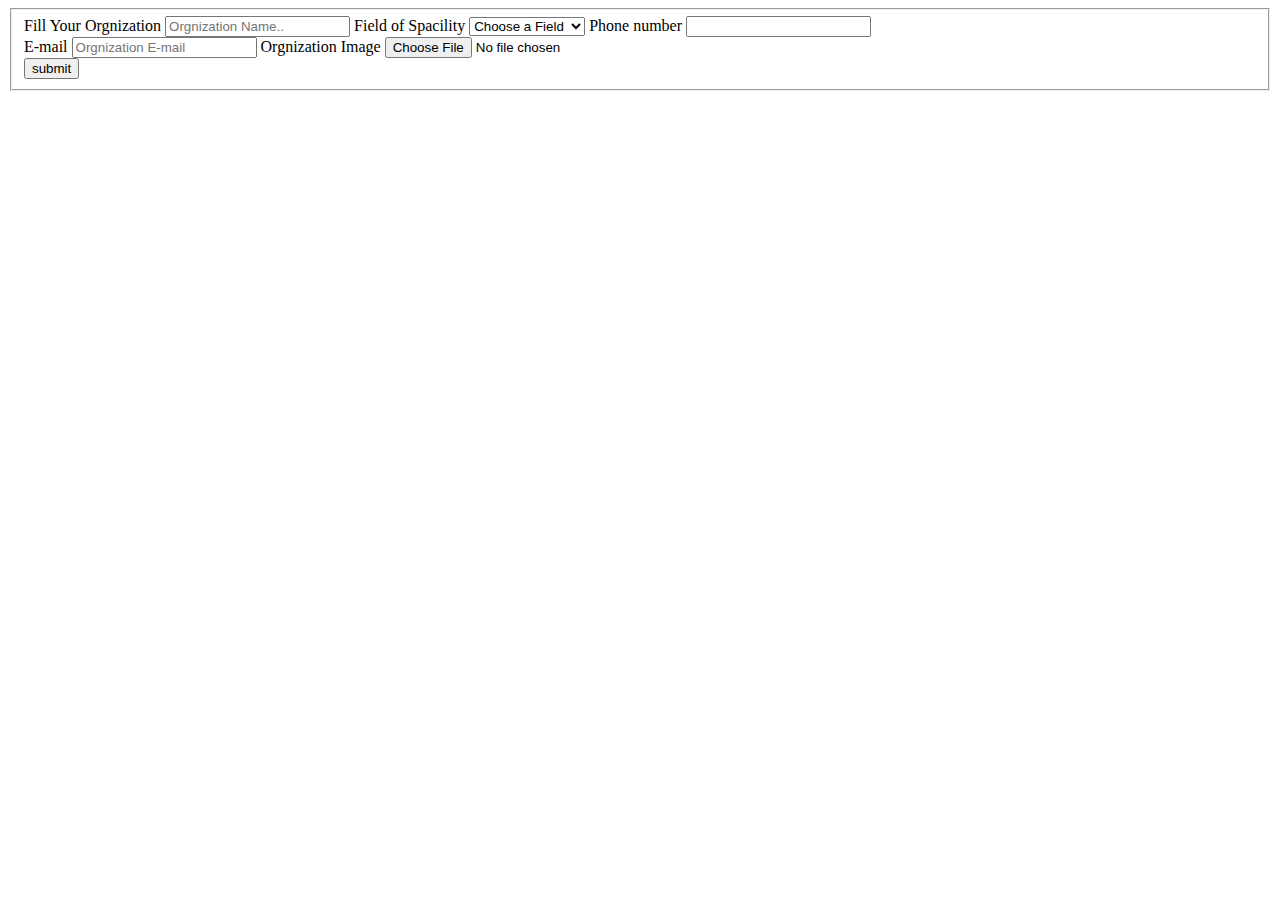
<file: stude.html>
<!DOCTYPE html>
<html lang="en">

<head>
    <meta charset="UTF-8">
    <meta http-equiv="X-UA-Compatible" content="IE=edge">
    <meta name="viewport" content="width=device-width, initial-scale=1.0">
    <title>Document</title>
</head>

<body>
    <main>
        <form id="addingOrgnization" action="" name="Add Orgnization">
            <fieldset>
            <label for="nameField ">Fill Your Orgnization</label>
            <input type="text" id="OrgName" name="Orgnization Name " placeholder="Orgnization Name..">
            <label for="Spacility">Field of Spacility</label>
            <select name=" select field" id="selectField">
                <option value="Pleae Choose a Fileld">Choose a Field </option>
                <option value="Educational">Educational</option>
                <option value="Social Service">Social Services</option>
                <option value="Health Services">Health Services</option><br>
            </select>
            <label for="number">Phone number</label>
            <input type="text" id="PhoneNumber" maxlength="10"><br>
            <label for="email">E-mail</label>
            <input type="email" id="Email" placeholder="Orgnization E-mail">
            <label for="img">Orgnization Image</label>
            <input type="file" accept="image/x-png,image/gif,image/jpeg"id="orgnizationImage"> <br>
            <input type="submit" value="submit">
        </fieldset>
        </form>
        <div id= "OrgnizationAdded">
            </div>
    </main>
    <footer>
        <script src="study.js">

        </scriptp
    </footer>
</body>
</html>
</file>
